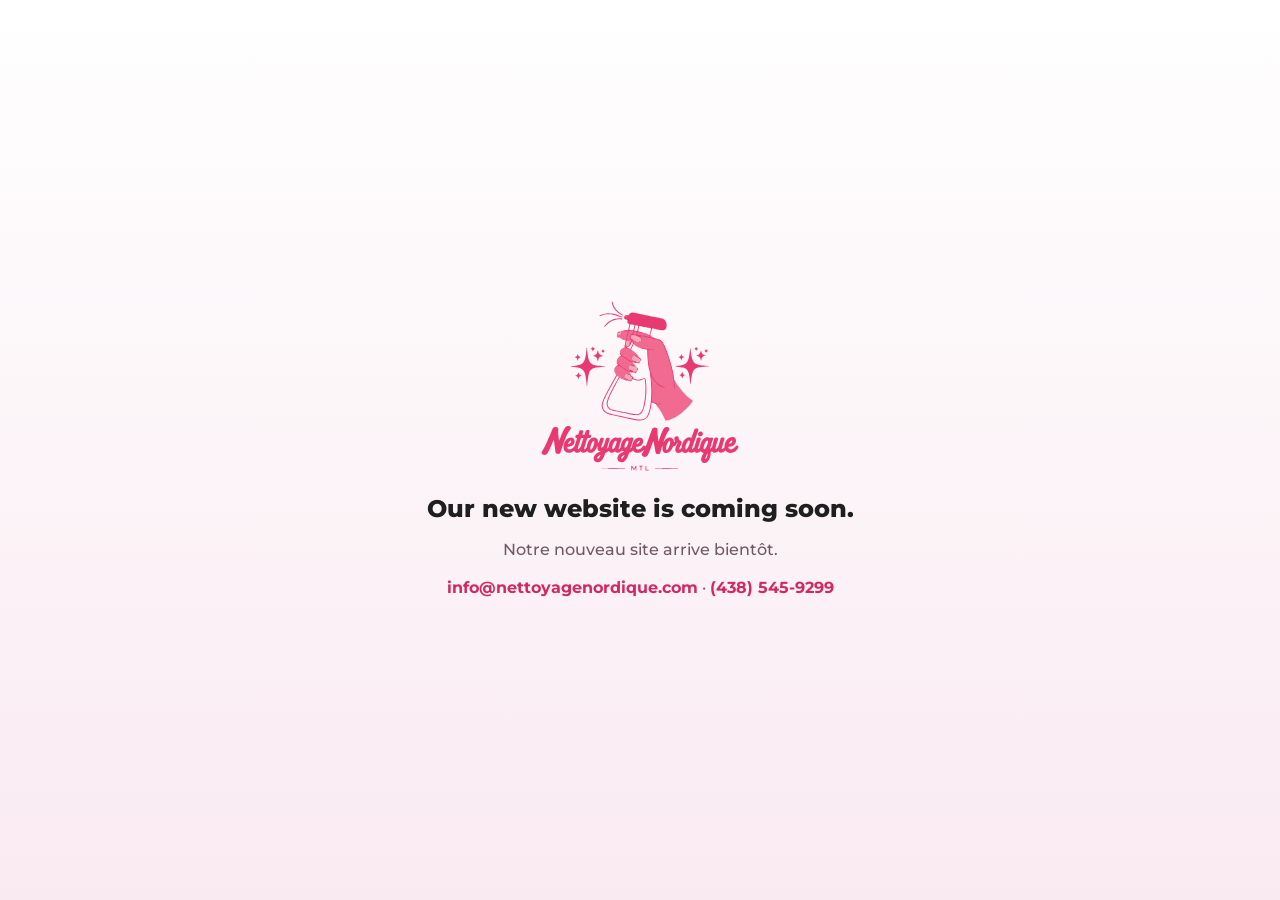
<file: index.html>
<!doctype html>
<html lang="en-CA">
<head>
  <meta charset="utf-8">
  <meta name="viewport" content="width=device-width, initial-scale=1">
  <meta name="robots" content="noindex">
  <title>Nettoyage Nordique MTL</title>
  <meta name="theme-color" content="#E93971">
  <link rel="icon" type="image/svg+xml" href="/assets/icon.svg">
  <link rel="icon" type="image/png" sizes="512x512" href="/assets/icon-512.png">
  <link rel="apple-touch-icon" href="/assets/apple-touch-icon.png">
  <link rel="stylesheet" href="https://fonts.googleapis.com/css2?family=Montserrat:wght@500;700;800&display=swap">
  <style>
    /* Holding page while the full website is offline (the full site is on the full-site branch) */
    * { box-sizing: border-box; }
    html, body { height: 100%; }
    body { display: grid; place-items: center; margin: 0; padding: 32px 20px; background: linear-gradient(180deg, #fff 0%, #F9EAF1 100%); color: #1F1F1F; font-family: "Montserrat", system-ui, -apple-system, "Segoe UI", Roboto, sans-serif; text-align: center; }
    main { display: grid; justify-items: center; gap: 14px; max-width: 460px; }
    img { width: 200px; max-width: 60vw; height: auto; margin-bottom: 8px; }
    h1 { margin: 0; font-size: 1.5rem; font-weight: 800; line-height: 1.25; text-wrap: balance; }
    p { margin: 0; color: #6E5A62; font-weight: 500; line-height: 1.5; }
    a { color: #D02A62; font-weight: 700; text-decoration: none; }
    a:hover, a:focus-visible { text-decoration: underline; }
  </style>
</head>
<body>
  <main>
    <img src="/assets/logo.svg" width="1056" height="908" alt="Nettoyage Nordique MTL">
    <h1>Our new website is coming soon.</h1>
    <p lang="fr-CA">Notre nouveau site arrive bientôt.</p>
    <p><a href="mailto:info@nettoyagenordique.com">info@nettoyagenordique.com</a> · <a href="tel:+14385459299">(438) 545-9299</a></p>
  </main>
</body>
</html>
</file>
